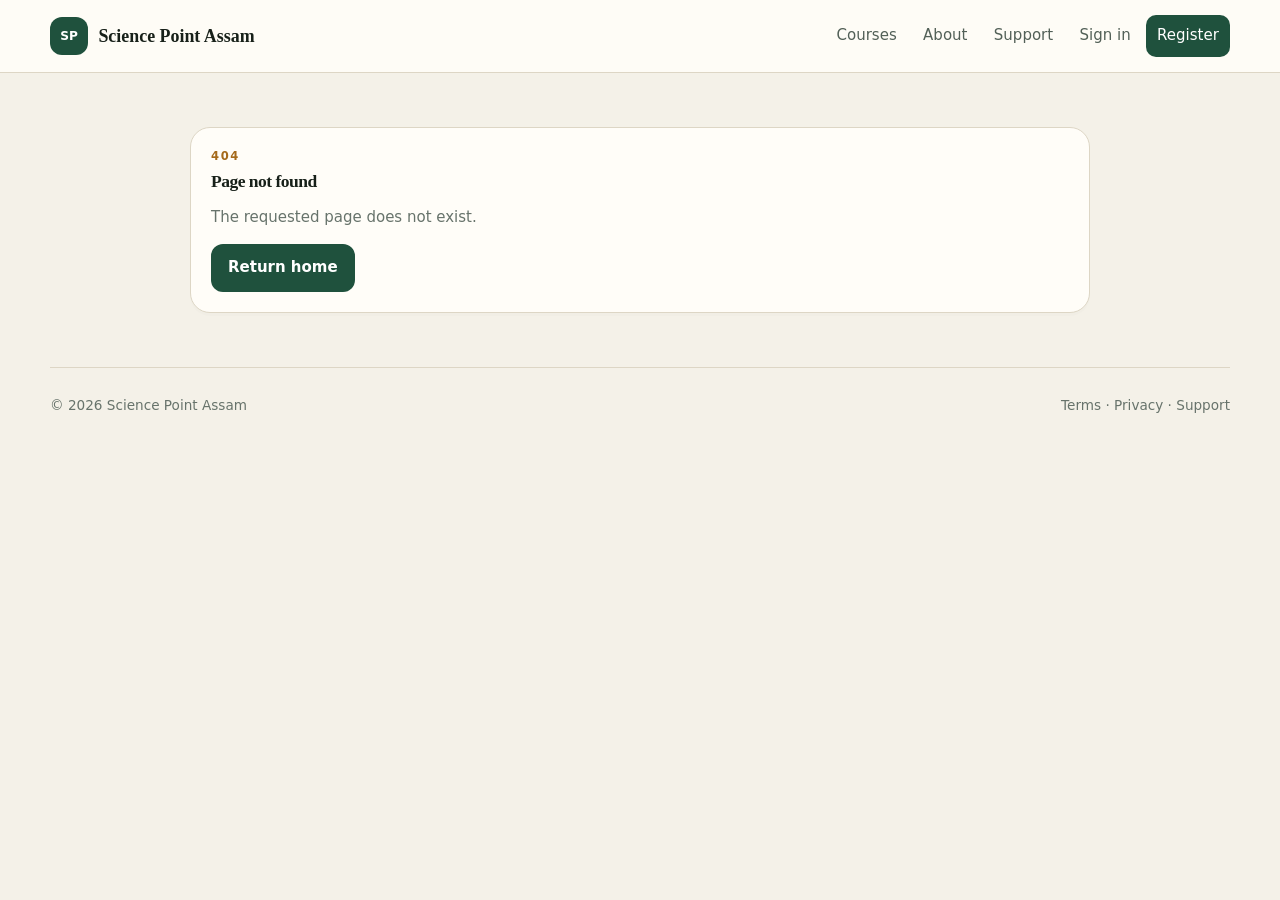
<file: index.html>
<!doctype html>
<html lang="en">
<head>
  <meta charset="utf-8">
  <meta name="viewport" content="width=device-width,initial-scale=1,viewport-fit=cover">
  <meta name="theme-color" content="#173d2d">
  <meta name="description" content="Science Point Assam — centralized learning, secure exams, notes, videos, assignments and results.">
  <title>Science Point Assam — Learning & Exam Centre</title>
  <link rel="stylesheet" href="/styles.css?v=20261004">
  <link rel="manifest" href="/site.webmanifest">
  <link rel="icon" href="data:image/svg+xml,%3Csvg xmlns='http://www.w3.org/2000/svg' viewBox='0 0 64 64'%3E%3Crect width='64' height='64' rx='16' fill='%23173d2d'/%3E%3Ctext x='32' y='41' text-anchor='middle' font-size='24' font-family='Arial' fill='white'%3ESP%3C/text%3E%3C/svg%3E">
</head>
<body>
  <div id="toast-root" aria-live="polite" aria-atomic="true"></div>
  <div id="app"><div class="boot"><div class="brand"><span class="mark">SP</span>Science Point Assam</div><p>Connecting to the platform…</p></div></div>
  <script src="/config.js"></script>
  <script src="/app.js" defer></script>
</body>
</html>
</file>
<file: styles.css>
:root{--bg:#f4f1e8;--surface:#fffdf8;--surface2:#eee9db;--ink:#172019;--muted:#67736b;--line:#ddd6c5;--green:#1f513d;--green2:#14382b;--soft:#e5f0e8;--gold:#a56a1b;--danger:#a32f3e;--danger-soft:#f9e6e9;--warn:#8a5e0b;--warn-soft:#fff0c9;--info:#2e637e;--info-soft:#e4f1f7;--shadow:0 18px 50px rgba(28,45,36,.08);--display:Georgia,"Times New Roman",serif;--sans:Inter,ui-sans-serif,system-ui,-apple-system,BlinkMacSystemFont,"Segoe UI",sans-serif}*{box-sizing:border-box}body{margin:0;background:var(--bg);color:var(--ink);font:15px/1.55 var(--sans)}a{text-decoration:none;color:inherit}button,input,select,textarea{font:inherit}button{cursor:pointer}button:disabled{opacity:.55;cursor:not-allowed}h1,h2,h3,h4{font-family:var(--display);letter-spacing:-.03em;line-height:1.08;margin:0}.wrap{width:min(1180px,calc(100% - 2rem));margin:0 auto}.top{position:sticky;top:0;z-index:60;background:rgba(255,253,248,.9);border-bottom:1px solid var(--line);backdrop-filter:blur(14px)}.topbar{min-height:72px;display:flex;align-items:center;justify-content:space-between;gap:1rem}.brand{display:flex;align-items:center;gap:.65rem;font:700 1.12rem var(--display)}.mark{display:grid;place-items:center;width:38px;height:38px;border-radius:12px;background:var(--green);color:#fff;font:900 .76rem var(--sans)}.public-nav{display:flex;align-items:center;gap:.25rem}.public-nav>a{padding:.6rem .7rem;border-radius:10px;color:#526057}.public-nav>a:hover{background:var(--surface2);color:var(--ink)}.nav-cta{background:var(--green)!important;color:#fff!important}.btn{display:inline-flex;align-items:center;justify-content:center;gap:.4rem;min-height:42px;padding:.7rem 1rem;border:1px solid transparent;border-radius:12px;background:var(--green);color:#fff;font-weight:800}.btn:hover{filter:brightness(.98);transform:translateY(-1px)}.btn.line{background:transparent;border-color:var(--line);color:var(--ink)}.btn.danger{background:var(--danger)}.btn.warn{background:var(--warn)}.btn.light-btn{background:#fff;color:var(--green)}.btn.ghost-btn{background:transparent;color:#fff;border-color:rgba(255,255,255,.28)}.mobile-menu,.app-menu{display:none}.mobile-nav{padding:0 0 1rem;display:grid;gap:.4rem}.mobile-nav a{padding:.7rem;border:1px solid var(--line);background:var(--surface);border-radius:12px}.hidden{display:none!important}.hero{background:linear-gradient(135deg,var(--green2),#22533e 72%,#2f654d);color:#fff}.hero-grid{display:grid;grid-template-columns:1.2fr .8fr;gap:2.4rem;align-items:center;padding:4.8rem 0}.eyebrow{margin:0 0 .35rem;color:var(--gold);font-size:.72rem;letter-spacing:.14em;text-transform:uppercase;font-weight:900}.light{color:#d8e8df}.hero h1{font-size:clamp(3rem,6vw,5.1rem);max-width:12ch}.hero-lede{max-width:48rem;color:#d5e5dc;font-size:1.08rem;margin:1.15rem 0 1.5rem}.hero-panel .card{background:rgba(255,253,248,.98)}.section{padding:3.4rem 0}.card{background:var(--surface);border:1px solid var(--line);border-radius:20px;padding:1.25rem;box-shadow:0 3px 0 rgba(25,35,29,.01)}.card h2{margin-bottom:.65rem}.grid{display:grid;gap:1rem}.grid.two{grid-template-columns:repeat(2,1fr)}.grid.three{grid-template-columns:repeat(3,1fr)}.card-head{display:flex;align-items:flex-start;justify-content:space-between;gap:1rem;margin-bottom:.85rem}.course-cover{height:165px;border-radius:14px;background-position:center;background-size:cover;background-color:#dfe7e0;margin:-.1rem -.1rem 1rem}.placeholder-cover{display:grid;place-items:center;background:linear-gradient(135deg,#d8e5de,#d4d0bf);color:var(--green);font-weight:800}.lead{font-size:1.05rem;line-height:1.75;color:#4b5850}.muted{color:var(--muted)}.subtitle{max-width:800px;color:var(--muted);margin:.5rem 0 0}.page-header{display:flex;justify-content:space-between;align-items:flex-end;gap:1rem;margin-bottom:1.45rem}.actions{display:flex;align-items:center;gap:.55rem;flex-wrap:wrap}.text-link{color:var(--green);font-weight:850}.back{display:inline-block;margin-bottom:1rem;color:var(--muted)}.clamp{display:-webkit-box;-webkit-line-clamp:3;-webkit-box-orient:vertical;overflow:hidden}.chips{display:flex;gap:.45rem;flex-wrap:wrap}.badge{display:inline-flex;align-items:center;min-height:25px;padding:.18rem .55rem;border-radius:999px;background:var(--surface2);border:1px solid var(--line);font-size:.72rem;font-weight:850}.badge.success{background:#e6f4ea;border-color:#bedcc6;color:#25623d}.badge.warn{background:var(--warn-soft);border-color:#ebd08a;color:#7c5600}.badge.danger{background:var(--danger-soft);border-color:#eab6bf;color:#8d2634}.badge.info{background:var(--info-soft);border-color:#bdd8e6;color:#255b77}.stats{display:grid;grid-template-columns:repeat(4,1fr);gap:.9rem;margin-bottom:1rem}.stat span{font-size:.7rem;letter-spacing:.08em;text-transform:uppercase;font-weight:800;color:var(--muted)}.stat strong{display:block;font:800 2rem var(--display);margin-top:.2rem}.stat small{color:var(--muted)}.meta{display:flex;flex-wrap:wrap;gap:1rem;color:var(--muted);font-size:.82rem;margin:.8rem 0}.summary{display:grid;gap:.6rem}.summary div{display:flex;justify-content:space-between;gap:1rem;padding:.6rem 0;border-bottom:1px dashed var(--line)}.summary div:last-child{border-bottom:0}.auth{min-height:calc(100vh - 145px);display:grid;place-items:center;padding:3rem 1rem}.auth-card{width:min(480px,100%);padding:1.5rem;background:var(--surface);border:1px solid var(--line);border-radius:24px;box-shadow:var(--shadow)}.auth-card.wide{width:min(720px,100%)}.auth-links,.auth-small{display:flex;gap:1rem;flex-wrap:wrap;margin-top:1rem;color:var(--green);font-weight:750}.field{display:grid;gap:.35rem}.field>span{font-size:.78rem;font-weight:850;color:#445148}.field input,.field select,.field textarea,.search,.toolbar-input{width:100%;padding:.7rem .75rem;border:1px solid var(--line);border-radius:11px;background:#fbf8ef;color:var(--ink);outline:0}.field input:focus,.field select:focus,.field textarea:focus,.search:focus{border-color:#90aa9c;box-shadow:0 0 0 3px #e6f0ea}.field textarea{min-height:120px;resize:vertical}.form-grid{display:grid;gap:.8rem}.form-grid.two{grid-template-columns:repeat(2,1fr)}.span-2{grid-column:1/-1}.alert{padding:.75rem .9rem;border:1px solid var(--line);border-radius:12px;margin:.7rem 0}.alert.danger{background:var(--danger-soft);border-color:#efbac2;color:#8b2634}.alert.success{background:#e7f4eb;border-color:#c6dec9;color:#275e3c}.security-list{display:grid;gap:.6rem}.security-list span{padding:.65rem .75rem;border-radius:11px;background:var(--surface2)}.contact{display:grid;grid-template-columns:repeat(2,1fr);gap:1rem}.contact>div{display:grid;gap:.25rem}.footer{min-height:75px;border-top:1px solid var(--line);display:flex;justify-content:space-between;align-items:center;color:var(--muted);font-size:.85rem}.app-shell{min-height:100vh;display:grid;grid-template-columns:275px 1fr}.sidebar{position:sticky;top:0;height:100vh;overflow:auto;background:#14271f;color:#dce8e0;padding:1rem;display:flex;flex-direction:column;gap:.7rem;z-index:80}.sidebar .brand{color:#fff;font-size:1rem}.sidebar-brand{padding:.4rem .25rem 1rem;border-bottom:1px solid rgba(255,255,255,.09)}.side-nav{display:grid;gap:.18rem}.side-nav>a,.side-nav>div>a{display:block;padding:.56rem .65rem;border-radius:10px;color:#c4d0c8;font-size:.87rem}.side-nav>a:hover,.side-nav>a.active,.side-nav>div>a:hover,.side-nav>div>a.active{background:rgba(255,255,255,.08);color:#fff}.side-group{margin:.85rem .45rem .25rem;color:#789184;letter-spacing:.12em;text-transform:uppercase;font-size:.65rem;font-weight:900}.side-note{margin:.75rem .45rem;font-size:.72rem;color:#99aa9f}.sidebar-bottom{margin-top:auto;display:grid;gap:.45rem}.sidebar-exit{width:100%;background:transparent;border-color:rgba(255,255,255,.12);color:#e5eee8}.sidebar-bottom>a{padding:.55rem;text-align:center;border:1px solid rgba(255,255,255,.12);border-radius:10px}.main{min-width:0}.app-top{position:sticky;top:0;z-index:50;background:rgba(255,253,248,.92);border-bottom:1px solid var(--line);backdrop-filter:blur(14px)}.top-inner{min-height:68px;padding:0 1.1rem;display:flex;align-items:center;gap:.8rem}.top-inner small{display:block;color:var(--muted)}.top-inner strong{display:block}.top-user{margin-left:auto;color:var(--muted);font-size:.84rem}.content-wrap{padding:1.4rem;max-width:1450px}.quick-grid{display:grid;grid-template-columns:repeat(2,1fr);gap:.6rem}.quick{padding:.8rem;border:1px solid var(--line);background:var(--surface2);border-radius:13px;font-weight:800}.quick small{display:block;color:var(--muted);font-weight:500}.list-row{display:flex;justify-content:space-between;align-items:center;gap:1rem;padding:.8rem 0;border-top:1px solid var(--line)}.list-row:first-child{border-top:0}.list-row small{display:block;color:var(--muted)}.inset{padding:.8rem;background:var(--surface2);border-radius:13px;display:flex;gap:.7rem;flex-wrap:wrap;align-items:center;margin:.9rem 0}.detail-grid-small{display:grid;grid-template-columns:1fr 1fr;gap:.55rem 1rem}.detail-grid-small span{font-size:.78rem;color:var(--muted)}.detail-grid-small strong{font-size:.92rem}.table-wrap{overflow:auto}.table-wrap table{width:100%;border-collapse:collapse;min-width:700px}.table-wrap th,.table-wrap td{padding:.75rem;border-top:1px solid var(--line);vertical-align:top;text-align:left}.table-wrap th{font-size:.68rem;letter-spacing:.08em;text-transform:uppercase;color:var(--muted)}.empty{padding:2rem;text-align:center;color:var(--muted)}.loading{min-height:160px;display:grid;place-items:center;color:var(--muted)}.spinner{width:20px;height:20px;border-radius:50%;border:2px solid #c8d1ca;border-top-color:var(--green);animation:spin .7s linear infinite}@keyframes spin{to{transform:rotate(360deg)}}.video-placeholder{min-height:350px;border-radius:16px;background:linear-gradient(135deg,#122d23,#2a5c46);color:white;display:grid;place-items:center;align-content:center;gap:.45rem;text-align:center;padding:2rem}.video-placeholder small{max-width:420px;color:#cbdcd3}.player{width:100%;max-height:70vh;border-radius:15px;background:#0b100d}.question-image{display:block;max-width:100%;max-height:360px;object-fit:contain;border-radius:12px;border:1px solid var(--line);background:#fff}.exam-page{max-width:1350px;margin:0 auto}.exam-head{display:flex;justify-content:space-between;align-items:flex-start;gap:1rem;margin-bottom:1rem}.timer{display:grid;gap:.15rem;padding:.65rem .8rem;border-radius:14px;background:#edf5ef;border:1px solid #c8dacd;font:800 1.65rem var(--display);color:var(--green)}.timer small{font:600 .7rem var(--sans);color:var(--muted)}.exam-grid{display:grid;grid-template-columns:minmax(0,1fr) 315px;gap:1rem}.question-text{font-size:1.2rem;line-height:1.75;margin:1rem 0}.options{display:grid;gap:.7rem}.option{display:grid;grid-template-columns:42px 1fr;gap:.8rem;align-items:start;text-align:left;padding:.9rem;border:1px solid var(--line);border-radius:14px;background:#fbf9f1}.option:hover,.option.selected{background:var(--soft);border-color:#89aa99}.option>span{display:grid;place-items:center;width:31px;height:31px;border-radius:9px;background:#fff;border:1px solid var(--line);font-weight:900}.option.selected>span{background:var(--green);color:#fff;border-color:var(--green)}.paper-actions{display:flex;align-items:center;gap:.55rem;flex-wrap:wrap;padding-top:1rem;margin-top:1rem;border-top:1px solid var(--line)}.palette{display:grid;grid-template-columns:repeat(5,1fr);gap:.45rem}.palette-btn{aspect-ratio:1;border:1px solid var(--line);background:#faf8f2;border-radius:9px;font-weight:850}.palette-btn.current{outline:3px solid #b9ccbf}.palette-btn.answered{background:#e5f2e9;border-color:#bedec6}.palette-btn.marked{box-shadow:inset 0 -5px 0 var(--gold)}.legend{display:grid;gap:.35rem;color:var(--muted);font-size:.72rem;margin:.8rem 0}.wide-cell{min-width:300px}.code{white-space:pre-wrap;word-break:break-word;max-height:520px;overflow:auto;background:#17241e;color:#dce7e0;border-radius:14px;padding:1rem;font:12px/1.6 ui-monospace,SFMono-Regular,Menlo,monospace}.pick{display:grid;grid-template-columns:22px 1fr;gap:.55rem;padding:.65rem;border:1px solid var(--line);background:#fbf8ef;border-radius:11px}.pick input{width:auto;margin-top:.25rem}.scroll-list{max-height:620px;overflow:auto;display:grid;gap:.45rem}.switch{min-width:58px;padding:.42rem .7rem;border:1px solid rgba(255,255,255,.12);border-radius:999px;background:#273e33;color:#c1d0c6;font-weight:900}.switch.on{background:#2d7655;color:white}.modal-backdrop{position:fixed;inset:0;background:rgba(10,19,14,.45);z-index:200;display:flex;justify-content:flex-end}.modal{width:min(620px,96vw);height:100%;background:var(--surface);padding:1rem;overflow:auto;box-shadow:-20px 0 70px rgba(0,0,0,.18)}.modal-head{display:flex;justify-content:space-between;align-items:center;gap:1rem;margin-bottom:1rem}.modal-actions{display:flex;gap:.55rem;justify-content:flex-end;margin-top:.5rem}.boot{min-height:100vh;display:grid;place-items:center;align-content:center;gap:.6rem;background:var(--bg)}
@media(max-width:1000px){.hero-grid,.grid.two,.exam-grid{grid-template-columns:1fr}.grid.three{grid-template-columns:repeat(2,1fr)}.stats{grid-template-columns:repeat(2,1fr)}.app-shell{grid-template-columns:230px 1fr}.contact{grid-template-columns:1fr}}
@media(max-width:760px){.public-nav{display:none}.mobile-menu,.app-menu{display:inline-flex}.topbar{min-height:66px}.hero-grid{padding:3rem 0}.grid.three,.form-grid.two{grid-template-columns:1fr}.app-shell{display:block}.sidebar{position:fixed;left:0;top:0;bottom:0;width:min(310px,88vw);height:auto;transform:translateX(-105%);transition:transform .18s ease;box-shadow:25px 0 60px rgba(0,0,0,.2)}.sidebar.open{transform:translateX(0)}.content-wrap{padding:1rem}.top-user{display:none}.page-header{align-items:flex-start;flex-direction:column}.stats{grid-template-columns:1fr 1fr}.exam-head{align-items:stretch;flex-direction:column}.timer{width:max-content}.footer{padding:1rem 0;align-items:flex-start;flex-direction:column}}
@media(max-width:460px){.stats{grid-template-columns:1fr}.palette{grid-template-columns:repeat(4,1fr)}.hero h1{font-size:2.8rem}}
.course-cover img{width:100%;height:100%;object-fit:cover;border-radius:14px;display:block}.small{font-size:.78rem}.narrow{max-width:900px}.row{display:flex;justify-content:space-between;align-items:center;gap:1rem}.stack{display:grid;gap:.8rem}.stack-lg{display:grid;gap:1.2rem}.spacer{flex:1}.full{width:100%}.metric-grid{display:grid;grid-template-columns:repeat(3,1fr);gap:.7rem;margin-top:1rem}.metric-grid span{display:grid;gap:.1rem;padding:.8rem;border-radius:12px;background:rgba(255,255,255,.55)}.metric-grid strong{font:800 1.45rem var(--display);color:var(--green)}.metric-grid small{color:var(--muted)}.feature-icon{display:grid;place-items:center;width:34px;height:34px;border-radius:10px;background:var(--soft);color:var(--green);font-weight:900;margin-bottom:.7rem}.video-box{display:grid;gap:.8rem}.upload-label{position:relative;overflow:hidden}.upload-label input{position:absolute;inset:0;opacity:0;cursor:pointer}.toast{position:fixed;right:1rem;bottom:1rem;z-index:500;max-width:min(420px,calc(100vw - 2rem));padding:.85rem 1rem;border:1px solid var(--line);border-radius:14px;background:var(--surface);box-shadow:var(--shadow)}
@media(max-width:760px){.row{align-items:stretch;flex-direction:column}.metric-grid{grid-template-columns:1fr}}
</file>
